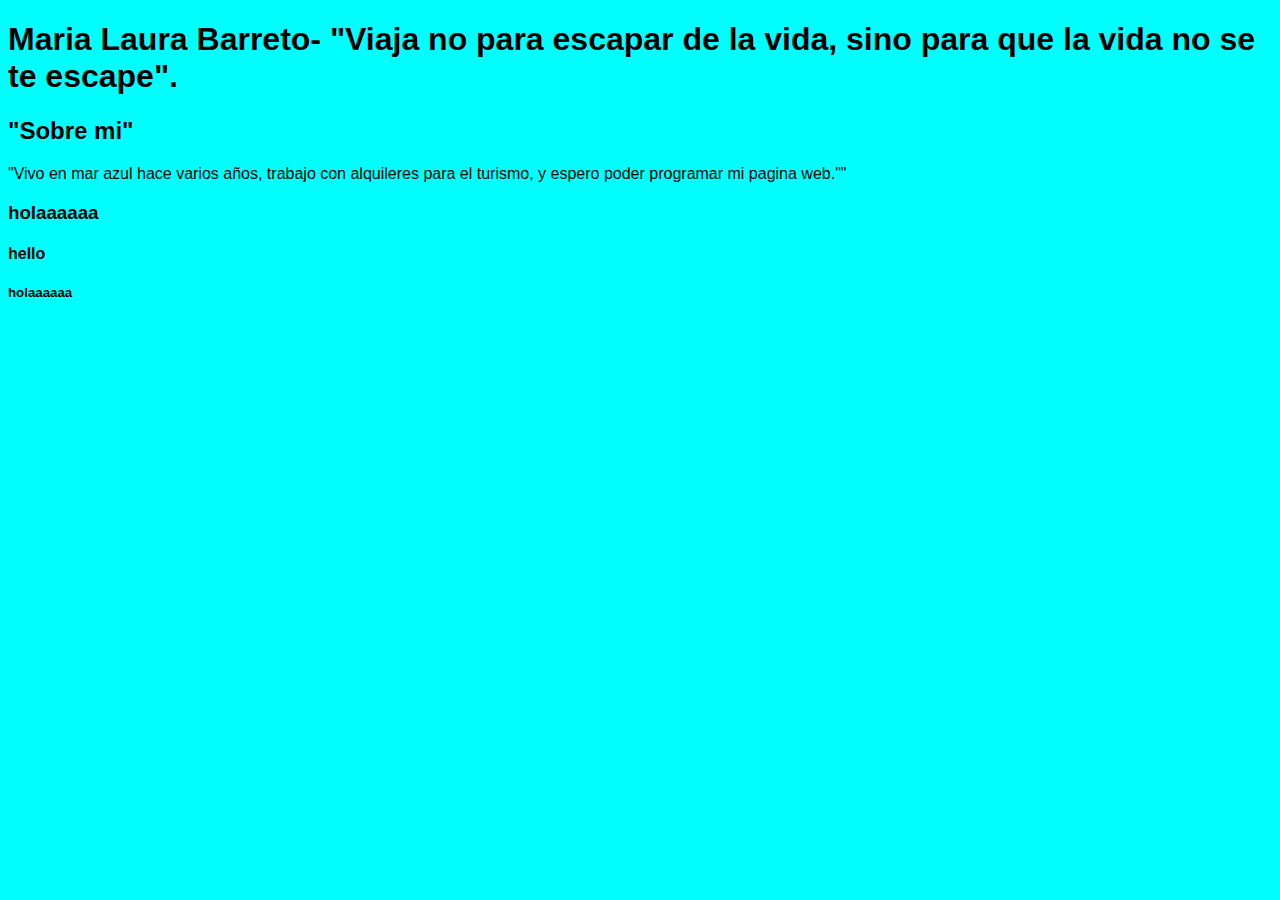
<file: index.html>
<!DOCTYPE html>
<html lang="en">
<head>
    <meta charset="UTF-8">
    <meta name="viewport" content="width=device-width, initial-scale=1.0">
    <title>Stayles.css</title>
    <link rel="stylesheet" href="styles.css">
</head>

<body>
  <h1>Maria Laura Barreto- "Viaja no para escapar de la vida, sino para que la vida no se te escape".</h1>  
  <main>
    <section id="Sobre mi">
        <h2>"Sobre mi"</h2>
    <p>"Vivo en mar azul hace varios años, trabajo con alquileres para el turismo,
        y espero poder programar mi pagina web.""
    </p>
    <h3>holaaaaaa</h3>
    <h4>hello</h4>
    <h5>holaaaaaa</h5>
    
  
    </section>
  </main>


</body>
</html>
</file>
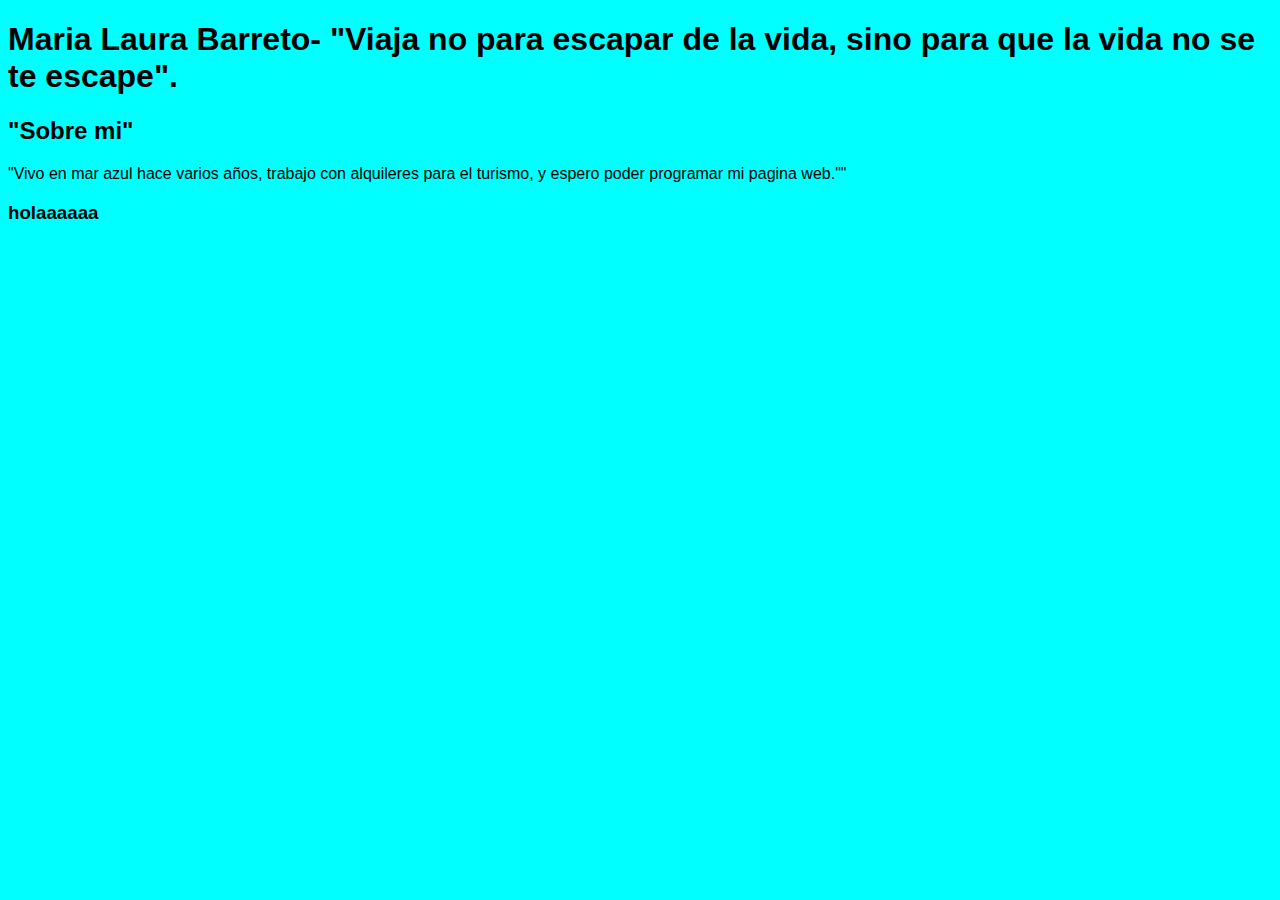
<file: index - copia.html>
<!DOCTYPE html>
<html lang="en">
<head>
    <meta charset="UTF-8">
    <meta name="viewport" content="width=device-width, initial-scale=1.0">
    <title>Stayles.css</title>
    <link rel="stylesheet" href="styles.css">
</head>

<body>
  <h1>Maria Laura Barreto- "Viaja no para escapar de la vida, sino para que la vida no se te escape".</h1>  
  <main>
    <section id="Sobre mi">
        <h2>"Sobre mi"</h2>
    <p>"Vivo en mar azul hace varios años, trabajo con alquileres para el turismo,
        y espero poder programar mi pagina web.""
    </p>
    <h3>holaaaaaa</h3>
    </section>
  </main>


</body>
</html>
</file>
<file: styles.css>
*{
    font-family: 'Lucida Sans', 'Lucida Sans Regular', 'Lucida Grande', 'Lucida Sans Unicode', 
    Geneva, Verdana, sans-serif;
}

body{
    background-color: aqua;}
</file>
